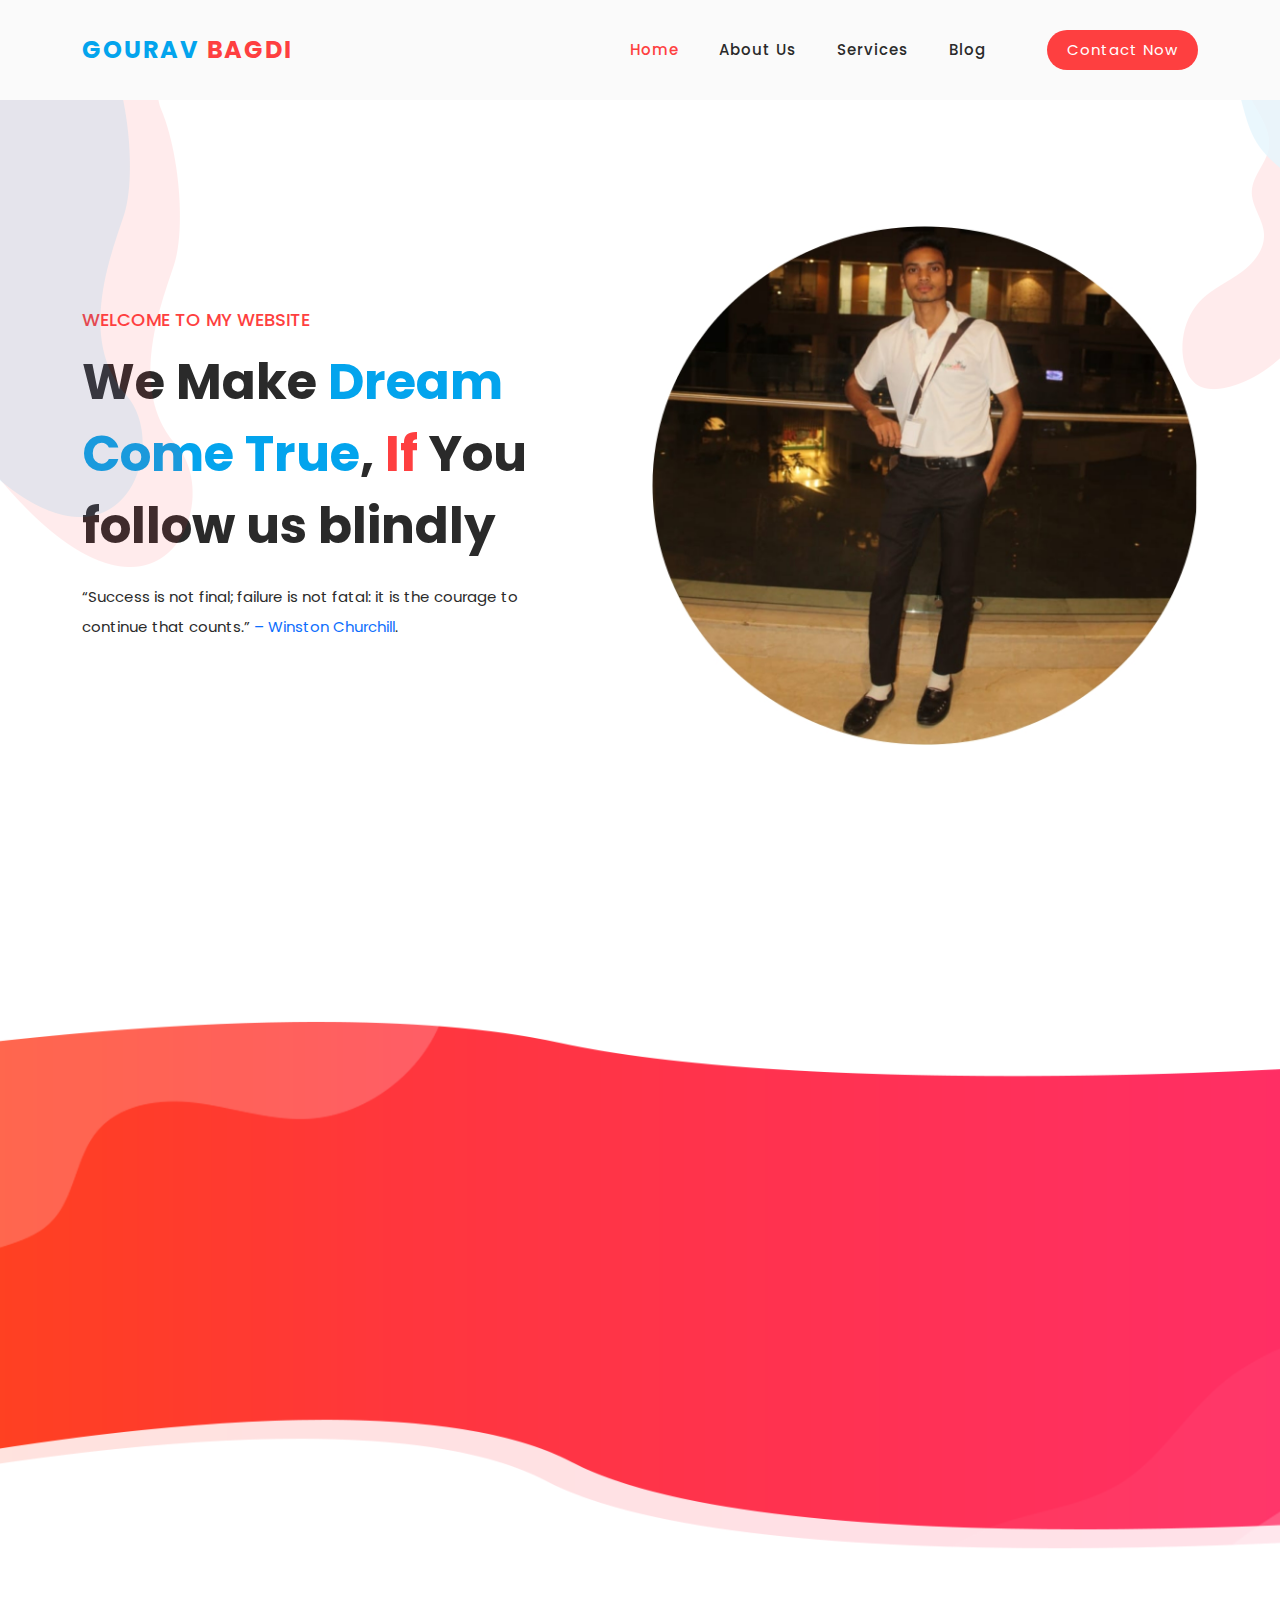
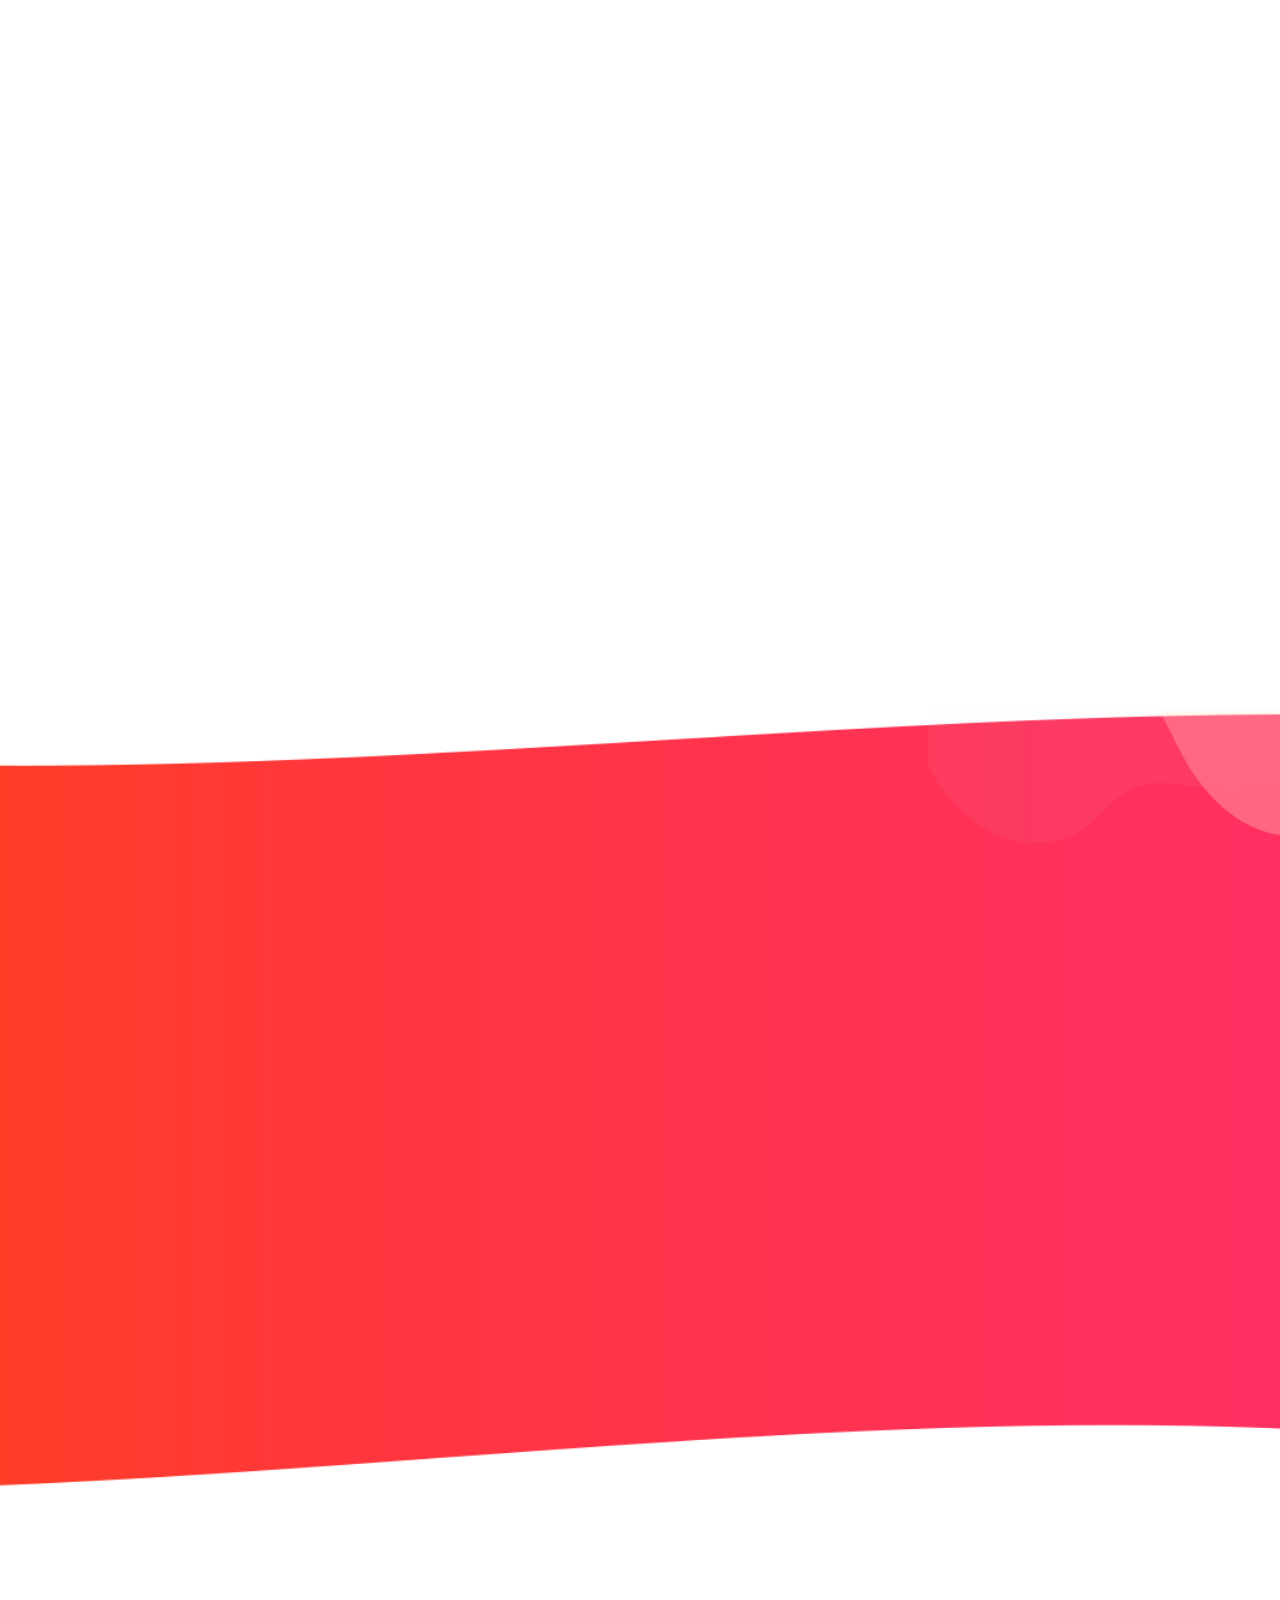
<file: index-2.html>
<!DOCTYPE html>
<html lang="en">

  
<!-- Mirrored from main.d11gy8t912jbnx.amplifyapp.com/index.html by HTTrack Website Copier/3.x [XR&CO'2014], Tue, 28 Mar 2023 09:20:59 GMT -->
<head>

    <meta charset="UTF-8">
    <meta name="viewport" content="width=device-width, initial-scale=1, shrink-to-fit=no">
    <meta name="description" content="Gourav Bagdi -Founder & CEO of Rising Growth Pvt. Ltd.">
    <meta name="author" content="Gourav Bagdi -Founder & CEO of Rising Growth Pvt. Ltd.">
    <link rel="preconnect" href="https://fonts.gstatic.com/">
    <link href="https://fonts.googleapis.com/css2?family=Poppins:wght@100;200;300;400;500;600;700;800;900&amp;display=swap" rel="stylesheet">

    <title>Gourav Bagdi -Founder & CEO of Rising Growth Pvt. Ltd.</title>

    <!-- Bootstrap core CSS -->
    <link href="vendor/bootstrap/css/bootstrap.min.css" rel="stylesheet">

    <!-- Additional CSS Files -->
    <link rel="stylesheet" href="assets/css/fontawesome.css">
    <link rel="stylesheet" href="assets/css/templatemo-space-dynamic.css">
    <link rel="stylesheet" href="assets/css/animated.css">
    <link rel="stylesheet" href="assets/css/owl.css">

  </head>

<body>

  <!-- ***** Preloader Start ***** -->
  <div id="js-preloader" class="js-preloader">
    <div class="preloader-inner">
      <span class="dot"></span>
      <div class="dots">
        <span></span>
        <span></span>
        <span></span>
      </div>
    </div>
  </div>
  <!-- ***** Preloader End ***** -->

  <!-- ***** Header Area Start ***** -->
  <header class="header-area header-sticky wow slideInDown" data-wow-duration="0.75s" data-wow-delay="0s">
    <div class="container">
      <div class="row">
        <div class="col-12">
          <nav class="main-nav">
            <!-- ***** Logo Start ***** -->
            <a href="index-2.html" class="logo">
              <h4>Gourav <span> Bagdi</span></h4>
            </a>
            <!-- ***** Logo End ***** -->
            <!-- ***** Menu Start ***** -->
            <ul class="nav">
              <li class="scroll-to-section"><a href="#top" class="active">Home</a></li>
              <li class="scroll-to-section"><a href="#about">About Us</a></li>
              <li class="scroll-to-section"><a href="#services">Services</a></li>
              <li class="scroll-to-section"><a href="#blog">Blog</a></li> 
             
              <li class="scroll-to-section"><div class="main-red-button"><a href="#contact">Contact Now</a></div></li> 
            </ul>        
            <a class='menu-trigger'>
                <span>Menu</span>
            </a>
            <!-- ***** Menu End ***** -->
          </nav>
        </div>
      </div>
    </div>
  </header>
  <!-- ***** Header Area End ***** -->

  <div class="main-banner wow fadeIn" id="top" data-wow-duration="1s" data-wow-delay="0.5s">
    <div class="container">
      <div class="row">
        <div class="col-lg-12">
          <div class="row">
            <div class="col-lg-6 align-self-center">
              <div class="left-content header-text wow fadeInLeft" data-wow-duration="1s" data-wow-delay="1s">
                <h6>Welcome to My Website</h6>
                <h2>We Make <em>Dream Come True</em>, <span>If</span> You follow us blindly</h2>
                <p>“Success is not final; failure is not fatal: it is the courage to continue that counts.” <a rel="nofollow" href="#" target="_parent">– Winston Churchill</a>.</p>
                <!-- <form id="search" action="#" method="GET"> -->
                  <!-- <fieldset> -->
                    <!-- <input type="address" name="address" class="email" placeholder="Your website URL..." autocomplete="on" required> -->
                  <!-- </fieldset> -->
                  <!-- <fieldset> -->
                    <!-- <button type="submit" class="main-button">Analyze Site</button> -->
                  <!-- </fieldset> -->
                <!-- </form> -->
              </div>
            </div>
            <div class="col-lg-6">
              <div class="right-image wow fadeInRight" data-wow-duration="1s" data-wow-delay="0.5s">
                <img src="assets/images/banner-right-image.jpg" alt="team meeting">
              </div>
            </div>
          </div>
        </div>
      </div>
    </div>
  </div>

  <div id="about" class="about-us section">
    <div class="container">
      <div class="row">
        <div class="col-lg-4">
          <div class="left-image wow fadeIn" data-wow-duration="1s" data-wow-delay="0.2s">
            <img src="assets/images/about-left-image.png" alt="person graphic">
          </div>
        </div>
        <div class="col-lg-8 align-self-center">
          <div class="services">
            <div class="row">
              <div class="col-lg-6">
                <div class="item wow fadeIn" data-wow-duration="1s" data-wow-delay="0.5s">
                  <div class="icon">
                    <img src="assets/images/service-icon-01.png" alt="reporting">
                  </div>
                  <div class="right-text">
                    <h4>Higher Qualification</h4>
                    <p> Bachelor of Technology From Sistec College, Bhopal, MP</p>
                  </div>
                </div>
              </div>
              <div class="col-lg-6">
                <div class="item wow fadeIn" data-wow-duration="1s" data-wow-delay="0.7s">
                  <div class="icon">
                    <img src="assets/images/service-icon-02.png" alt="">
                  </div>
                  <div class="right-text">
                    <h4>Team Management</h4>
                    <p>Alone, we can do so little; together, we can do so much.</p>
                  </div>
                </div>
              </div>
              <div class="col-lg-6">
                <div class="item wow fadeIn" data-wow-duration="1s" data-wow-delay="0.9s">
                  <div class="icon">
                    <img src="assets/images/service-icon-03.png" alt="">
                  </div>
                  <div class="right-text">
                    <h4>Leadership</h4>
                    <p>Leadership is the capacity to translate vision into reality.</p>
                  </div>
                </div>
              </div>
              <div class="col-lg-6">
                <div class="item wow fadeIn" data-wow-duration="1s" data-wow-delay="1.1s">
                  <div class="icon">
                    <img src="assets/images/service-icon-04.png" alt="">
                  </div>
                  <div class="right-text">
                    <h4>SEO Suggestions</h4>
                    <p>Lorem ipsum dolor sit amet, ctetur aoi adipiscing eliter</p>
                  </div>
                </div>
              </div>
            </div>
          </div>
        </div>
      </div>
    </div>
  </div>

  <div id="services" class="our-services section">
    <div class="container">
      <div class="row">
        <div class="col-lg-6 align-self-center  wow fadeInLeft" data-wow-duration="1s" data-wow-delay="0.2s">
          <div class="left-image">
            <img src="assets/images/services-left-image.png" alt="">
          </div>
        </div>
        <div class="col-lg-6 wow fadeInRight" data-wow-duration="1s" data-wow-delay="0.2s">
          <div class="section-heading">
            <h2>Grow your website with our <em>SEO</em> service &amp; <span>Project</span> Ideas</h2>
            <p>Space Dynamic HTML5 template is free to use for your website projects. However, you are not permitted to redistribute the template ZIP file on any CSS template collection websites. Please contact us for more information. Thank you for your kind cooperation.</p>
          </div>
          <div class="row">
            <div class="col-lg-12">
              <div class="first-bar progress-skill-bar">
                <h4>Website Analysis</h4>
                <span>84%</span>
                <div class="filled-bar"></div>
                <div class="full-bar"></div>
              </div>
            </div>
            <div class="col-lg-12">
              <div class="second-bar progress-skill-bar">
                <h4>SEO Reports</h4>
                <span>88%</span>
                <div class="filled-bar"></div>
                <div class="full-bar"></div>
              </div>
            </div>
            <div class="col-lg-12">
              <div class="third-bar progress-skill-bar">
                <h4>Page Optimizations</h4>
                <span>94%</span>
                <div class="filled-bar"></div>
                <div class="full-bar"></div>
              </div>
            </div>
          </div>
        </div>
      </div>
    </div>
  </div>

  <div id="portfolio" class="our-portfolio section">
    <div class="container">
      <div class="row">
        <div class="col-lg-6 offset-lg-3">
          <div class="section-heading  wow bounceIn" data-wow-duration="1s" data-wow-delay="0.2s">
            <h2>See What Our Agency <em>Offers</em> &amp; What We <span>Provide</span></h2>
          </div>
        </div>
      </div>
      <div class="row">
        <div class="col-lg-3 col-sm-6">
          <a href="#">
            <div class="item wow bounceInUp" data-wow-duration="1s" data-wow-delay="0.3s">
              <div class="hidden-content">
                <h4>SEO Analysis</h4>
                <p>Lorem ipsum dolor sit ameti ctetur aoi adipiscing eto.</p>
              </div>
              <div class="showed-content">
                <img src="assets/images/portfolio-image.png" alt="">
              </div>
            </div>
          </a>
        </div>
        <div class="col-lg-3 col-sm-6">
          <a href="#">
            <div class="item wow bounceInUp" data-wow-duration="1s" data-wow-delay="0.4s">
              <div class="hidden-content">
                <h4>Website Reporting</h4>
                <p>Lorem ipsum dolor sit ameti ctetur aoi adipiscing eto.</p>
              </div>
              <div class="showed-content">
                <img src="assets/images/portfolio-image.png" alt="">
              </div>
            </div>
          </a>
        </div>
        <div class="col-lg-3 col-sm-6">
          <a href="#">
            <div class="item wow bounceInUp" data-wow-duration="1s" data-wow-delay="0.5s">
              <div class="hidden-content">
                <h4>Performance Tests</h4>
                <p>Lorem ipsum dolor sit ameti ctetur aoi adipiscing eto.</p>
              </div>
              <div class="showed-content">
                <img src="assets/images/portfolio-image.png" alt="">
              </div>
            </div>
          </a>
        </div>
        <div class="col-lg-3 col-sm-6">
          <a href="#">
            <div class="item wow bounceInUp" data-wow-duration="1s" data-wow-delay="0.6s">
              <div class="hidden-content">
                <h4>Data Analysis</h4>
                <p>Lorem ipsum dolor sit ameti ctetur aoi adipiscing eto.</p>
              </div>
              <div class="showed-content">
                <img src="assets/images/portfolio-image.png" alt="">
              </div>
            </div>
          </a>
        </div>
      </div>
    </div>
  </div>

  <div id="blog" class="our-blog section">
    <div class="container">
      <div class="row">
        <div class="col-lg-6 wow fadeInDown" data-wow-duration="1s" data-wow-delay="0.25s">
          <div class="section-heading">
            <h2>Check Out What Is <em>Trending</em> In Our Latest <span>News</span></h2>
          </div>
        </div>
        <div class="col-lg-6 wow fadeInDown" data-wow-duration="1s" data-wow-delay="0.25s">
          <div class="top-dec">
            <img src="assets/images/blog-dec.png" alt="">
          </div>
        </div>
      </div>
      <div class="row">
        <div class="col-lg-6 wow fadeInUp" data-wow-duration="1s" data-wow-delay="0.25s">
          <div class="left-image">
            <a href="#"><img src="assets/images/big-blog-thumb.jpg" alt="Workspace Desktop"></a>
            <div class="info">
              <div class="inner-content">
                <ul>
                  <li><i class="fa fa-calendar"></i> 21 Oct 2021</li>
                  <li><i class="fa fa-users"></i> Business Meeting</li>
                  <!-- <li><i class="fa fa-folder"></i> Branding</li> -->
                </ul>
                <a href="#"><h4>Dwarika Nagar Sector-13, Delhi</h4></a>
                <p>Lorem ipsum dolor sit amet, consectetur and sed doer ket eismod tempor incididunt ut labore et dolore magna...</p>
                <div class="main-blue-button">
                  <a href="#">Discover More</a>
                </div>
              </div>
            </div>
          </div>
        </div>
        <div class="col-lg-6 wow fadeInUp" data-wow-duration="1s" data-wow-delay="0.25s">
          <div class="right-list">
            <ul>
              <li>
                <div class="left-content align-self-center">
                  <span><i class="fa fa-calendar"></i> 18 Mar 2021</span>
                  <a href="#"><h4>New Websites &amp; Backlinks</h4></a>
                  <p>Lorem ipsum dolor sit amsecteturii and sed doer ket eismod...</p>
                </div>
                <div class="right-image">
                  <a href="#"><img src="assets/images/blog-thumb-01.jpg" alt=""></a>
                </div>
              </li>
              <li>
                <div class="left-content align-self-center">
                  <span><i class="fa fa-calendar"></i> 14 Mar 2021</span>
                  <a href="#"><h4>SEO Analysis &amp; Content Ideas</h4></a>
                  <p>Lorem ipsum dolor sit amsecteturii and sed doer ket eismod...</p>
                </div>
                <div class="right-image">
                  <a href="#"><img src="assets/images/blog-thumb-01.jpg" alt=""></a>
                </div>
              </li>
              <li>
                <div class="left-content align-self-center">
                  <span><i class="fa fa-calendar"></i> 06 Mar 2021</span>
                  <a href="#"><h4>SEO Tips &amp; Digital Marketing</h4></a>
                  <p>Lorem ipsum dolor sit amsecteturii and sed doer ket eismod...</p>
                </div>
                <div class="right-image">
                  <a href="#"><img src="assets/images/blog-thumb-01.jpg" alt=""></a>
                </div>
              </li>
            </ul>
          </div>
        </div>
      </div>
    </div>
  </div>

  <div id="contact" class="contact-us section">
    <div class="container">
      <div class="row">
        <div class="col-lg-6 align-self-center wow fadeInLeft" data-wow-duration="0.5s" data-wow-delay="0.25s">
          <div class="section-heading">
            <h2>Feel Free To Send Us a Message</h2>
            <p>Lorem ipsum dolor sit amet, consectetur adipiscing elit, sed doer ket eismod tempor incididunt ut labore et dolores</p>
            <div class="phone-info">
              <h4>For Any enquiry, Call Us: <span><a href="tel:+919691807831"><i class="fa fa-phone"></i> </a><a href="tel:+919691807831">+91- 9691807831</a></span></h4>
            </div>
          </div>
        </div>
        <div class="col-lg-6 wow fadeInRight" data-wow-duration="0.5s" data-wow-delay="0.25s">
          <form id="contact" action="#" method="post">
            <div class="row">
              <div class="col-lg-6">
                <fieldset>
                  <input type="name" name="name" id="name" placeholder="Full Name" autocomplete="on" required>
                </fieldset>
              </div>
              <div class="col-lg-6">
                <fieldset>
                  <input type="mobile" name="mobile" id="mobile" placeholder="Mobile Number" autocomplete="on" required>
                </fieldset>
              </div>
              <div class="col-lg-12">
                <fieldset>
                  <input type="text" name="email" id="email" pattern="[^ @]*@[^ @]*" placeholder="Your Email" required="">
                </fieldset>
              </div>
              <div class="col-lg-12">
                <fieldset>
                  <textarea name="message" type="text" class="form-control" id="message" placeholder="Message" required=""></textarea>  
                </fieldset>
              </div>
              <div class="col-lg-12">
                <fieldset>
                  <button type="submit" id="form-submit" class="main-button " onclick="myFunction();">Send Message</button>
                </fieldset>
              </div>
            </div>
            <div class="contact-dec">
              <img src="assets/images/contact-decoration.png" alt="">
            </div>
          </form>
        </div>
      </div>
    </div>
  </div>

  <footer>
    <div class="container">
      <div class="row">
        <div class="col-lg-12 wow fadeIn" data-wow-duration="1s" data-wow-delay="0.25s">
          <p>© Copyright 2022 Gourav Bagdi. All Rights Reserved. 
          
          <br>Design & Powered By: <a rel="nofollow" href="https://www.arshadx.com/">ArshadX</a></p>
        </div>
      </div>
    </div>
  </footer>
  <!-- Scripts -->
  <script src="vendor/jquery/jquery.min.js"></script>
  <script src="vendor/bootstrap/js/bootstrap.bundle.min.js"></script>
  <script src="assets/js/owl-carousel.js"></script>
  <script src="assets/js/animation.js"></script>
  <script src="assets/js/imagesloaded.js"></script>
  <script src="assets/js/templatemo-custom.js"></script>

  <script type = "text/javascript">
    function myFunction() {


       alert ("Message Send Successfully");
    }
</script> 

</body>

<!-- Mirrored from main.d11gy8t912jbnx.amplifyapp.com/index.html by HTTrack Website Copier/3.x [XR&CO'2014], Tue, 28 Mar 2023 09:20:59 GMT -->
</html>
</file>
<file: assets/css/templatemo-space-dynamic.css>
/* 

TemplateMo 562 Space Dynamic

https://templatemo.com/tm-562-space-dynamic

*/

/* ---------------------------------------------
Table of contents
------------------------------------------------
01. font & reset css
02. reset
03. global styles
04. header
05. banner
06. features
07. testimonials
08. contact
09. footer
10. preloader
11. search
12. portfolio

--------------------------------------------- */
/* 
---------------------------------------------
font & reset css
--------------------------------------------- 
*/
@import url('https://fonts.googleapis.com/css2?family=Poppins:wght@100;200;300;400;500;600;700;800;900&amp;display=swap');
/* 
---------------------------------------------
reset
--------------------------------------------- 
*/
html, body, div, span, applet, object, iframe, h1, h2, h3, h4, h5, h6, p, blockquote, div
pre, a, abbr, acronym, address, big, cite, code, del, dfn, em, font, img, ins, kbd, q,
s, samp, small, strike, strong, sub, sup, tt, var, b, u, i, center, dl, dt, dd, ol, ul, li,
figure, header, nav, section, article, aside, footer, figcaption {
  margin: 0;
  padding: 0;
  border: 0;
  outline: 0;
}

/* clear fix */
.grid:after {
  content: '';
  display: block;
  clear: both;
}

/* ---- .grid-item ---- */

.grid-sizer,
.grid-item {
  width: 50%;
}

.grid-item {
  float: left;
}

.grid-item img {
  display: block;
  max-width: 100%;
}

.clearfix:after {
  content: ".";
  display: block;
  clear: both;
  visibility: hidden;
  line-height: 0;
  height: 0;
}

.clearfix {
  display: inline-block;
}

html[xmlns] .clearfix {
  display: block;
}

* html .clearfix {
  height: 1%;
}

ul, li {
  padding: 0;
  margin: 0;
  list-style: none;
}

header, nav, section, article, aside, footer, hgroup {
  display: block;
}

* {
  box-sizing: border-box;
}

html, body {
  font-family: 'Poppins', sans-serif;
  font-weight: 400;
  background-color: #fff;
  -ms-text-size-adjust: 100%;
  -webkit-font-smoothing: antialiased;
  -moz-osx-font-smoothing: grayscale;
}

a {
  text-decoration: none !important;
}

h1, h2, h3, h4, h5, h6 {
  margin-top: 0px;
  margin-bottom: 0px;
}

ul {
  margin-bottom: 0px;
}

p {
  font-size: 15px;
  line-height: 30px;
  color: #2a2a2a;
}

img {
  width: 100%;
  overflow: hidden;
}

/* 
---------------------------------------------
global styles
--------------------------------------------- 
*/
html,
body {
  background: #fff;
  font-family: 'Poppins', sans-serif;
}

::selection {
  background: #03a4ed;
  color: #fff;
}

::-moz-selection {
  background: #03a4ed;
  color: #fff;
}

@media (max-width: 991px) {
  html, body {
    overflow-x: hidden;
  }
  .mobile-top-fix {
    margin-top: 30px;
    margin-bottom: 0px;
  }
  .mobile-bottom-fix {
    margin-bottom: 30px;
  }
  .mobile-bottom-fix-big {
    margin-bottom: 60px;
  }
}

.page-section {
  margin-top: 120px;
}

.section-heading h2 {
  font-size: 30px;
  text-transform: capitalize;
  color: #2a2a2a;
  font-weight: 700;
  letter-spacing: 0.25px;
  position: relative;
  z-index: 2;
  line-height: 44px;
}

.section-heading h2 em {
  font-style: normal;
  color: #03a4ed;
}

.section-heading h2 span {
  color: #fe3f40;
}

.main-blue-button a {
  display: inline-block;
  background-color: #03a4ed;
  font-size: 15px;
  font-weight: 400;
  color: #fff;
  text-transform: capitalize;
  padding: 12px 25px;
  border-radius: 23px;
  letter-spacing: 0.25px;
}

.main-red-button a {
  display: inline-block;
  background-color: #fe3f40;
  font-size: 15px;
  font-weight: 400;
  color: #fff;
  text-transform: capitalize;
  padding: 12px 25px;
  border-radius: 23px;
  letter-spacing: 0.25px;
}

.main-white-button a {
  display: inline-block;
  background-color: #fff;
  font-size: 15px;
  font-weight: 400;
  color: #fe3f40;
  text-transform: capitalize;
  padding: 12px 25px;
  border-radius: 23px;
  letter-spacing: 0.25px;
}

/* 
---------------------------------------------
header
--------------------------------------------- 
*/

.background-header {
  background-color: #fff!important;
  height: 80px!important;
  position: fixed!important;
  top: 0px;
  left: 0px;
  right: 0px;
  box-shadow: 0px 0px 10px rgba(0,0,0,0.15)!important;
}

.background-header .logo,
.background-header .main-nav .nav li a {
  color: #1e1e1e!important;
}

.background-header .main-nav .nav li:hover a {
  color: #fe3f40!important;
}

.background-header .nav li a.active {
  color: #fe3f40!important;
}

.header-area {
  background-color: #fafafa;
  position: absolute;
  top: 0px;
  left: 0px;
  right: 0px;
  z-index: 100;
  height: 100px;
  -webkit-transition: all .5s ease 0s;
  -moz-transition: all .5s ease 0s;
  -o-transition: all .5s ease 0s;
  transition: all .5s ease 0s;
}

.header-area .main-nav {
  min-height: 80px;
  background: transparent;
}

.header-area .main-nav .logo {
  line-height: 100px;
  color: #fff;
  font-size: 24px;
  font-weight: 700;
  text-transform: uppercase;
  letter-spacing: 2px;
  float: left;
  -webkit-transition: all 0.3s ease 0s;
  -moz-transition: all 0.3s ease 0s;
  -o-transition: all 0.3s ease 0s;
  transition: all 0.3s ease 0s;
}

.header-area .main-nav .logo h4 {
    font-size: 24px;
    font-weight: 700;
    text-transform: uppercase;
    color: #03a4ed;
    line-height: 100px;
    float: left;
    -webkit-transition: all 0.3s ease 0s;
    -moz-transition: all 0.3s ease 0s;
    -o-transition: all 0.3s ease 0s;
    transition: all 0.3s ease 0s;
}

.logo h4 span {
  color: #fe3f40;
}

.background-header .main-nav .logo h4 {
  line-height: 80px;
}

.background-header .main-nav .nav {
  margin-top: 20px !important;
}

.header-area .main-nav .nav {
  float: right;
  margin-top: 30px;
  margin-right: 0px;
  background-color: transparent;
  -webkit-transition: all 0.3s ease 0s;
  -moz-transition: all 0.3s ease 0s;
  -o-transition: all 0.3s ease 0s;
  transition: all 0.3s ease 0s;
  position: relative;
  z-index: 999;
}

.header-area .main-nav .nav li {
  padding-left: 20px;
  padding-right: 20px;
}

.header-area .main-nav .nav li:last-child {
  padding-right: 0px;
  padding-left: 40px;
}

.header-area .main-nav .nav li:last-child a ,
.background-header .main-nav .nav li:last-child a {
  color: #fff !important;
  padding: 0px 20px;
  font-weight: 400;
}

.header-area .main-nav .nav li:last-child a:hover,
.header-area .main-nav .nav li:last-child a.active {
  color: #fff !important;
}

.header-area .main-nav .nav li a {
  display: block;
  font-weight: 500;
  font-size: 15px;
  color: #2a2a2a;
  text-transform: capitalize;
  -webkit-transition: all 0.3s ease 0s;
  -moz-transition: all 0.3s ease 0s;
  -o-transition: all 0.3s ease 0s;
  transition: all 0.3s ease 0s;
  height: 40px;
  line-height: 40px;
  border: transparent;
  letter-spacing: 1px;
}

.header-area .main-nav .nav li a {
  color: #2a2a2a;
}

.header-area .main-nav .nav li:hover a,
.header-area .main-nav .nav li a.active {
  color: #fe3f40!important;
}

.background-header .main-nav .nav li:hover a,
.background-header .main-nav .nav li a.active {
  color: #fe3f40!important;
  opacity: 1;
}

.header-area .main-nav .nav li:last-child a:hover ,
.background-header .main-nav .nav li:last-child a:hover {
  background-color: #03a4ed;
}

.header-area .main-nav .nav li.submenu {
  position: relative;
  padding-right: 30px;
}

.header-area .main-nav .nav li.submenu:after {
  font-family: FontAwesome;
  content: "\f107";
  font-size: 12px;
  color: #2a2a2a;
  position: absolute;
  right: 18px;
  top: 12px;
}

.background-header .main-nav .nav li.submenu:after {
  color: #2a2a2a;
}

.header-area .main-nav .nav li.submenu ul {
  position: absolute;
  width: 200px;
  box-shadow: 0 2px 28px 0 rgba(0, 0, 0, 0.06);
  overflow: hidden;
  top: 50px;
  opacity: 0;
  transform: translateY(+2em);
  visibility: hidden;
  z-index: -1;
  transition: all 0.3s ease-in-out 0s, visibility 0s linear 0.3s, z-index 0s linear 0.01s;
}

.header-area .main-nav .nav li.submenu ul li {
  margin-left: 0px;
  padding-left: 0px;
  padding-right: 0px;
}

.header-area .main-nav .nav li.submenu ul li a {
  opacity: 1;
  display: block;
  background: #f7f7f7;
  color: #2a2a2a!important;
  padding-left: 20px;
  height: 40px;
  line-height: 40px;
  -webkit-transition: all 0.3s ease 0s;
  -moz-transition: all 0.3s ease 0s;
  -o-transition: all 0.3s ease 0s;
  transition: all 0.3s ease 0s;
  position: relative;
  font-size: 13px;
  font-weight: 400;
  border-bottom: 1px solid #eee;
}

.header-area .main-nav .nav li.submenu ul li a:hover {
  background: #fff;
  color: #fe3f40!important;
  padding-left: 25px;
}

.header-area .main-nav .nav li.submenu ul li a:hover:before {
  width: 3px;
}

.header-area .main-nav .nav li.submenu:hover ul {
  visibility: visible;
  opacity: 1;
  z-index: 1;
  transform: translateY(0%);
  transition-delay: 0s, 0s, 0.3s;
}

.header-area .main-nav .menu-trigger {
  cursor: pointer;
  display: block;
  position: absolute;
  top: 33px;
  width: 32px;
  height: 40px;
  text-indent: -9999em;
  z-index: 99;
  right: 40px;
  display: none;
}

.background-header .main-nav .menu-trigger {
  top: 23px;
}

.header-area .main-nav .menu-trigger span,
.header-area .main-nav .menu-trigger span:before,
.header-area .main-nav .menu-trigger span:after {
  -moz-transition: all 0.4s;
  -o-transition: all 0.4s;
  -webkit-transition: all 0.4s;
  transition: all 0.4s;
  background-color: #1e1e1e;
  display: block;
  position: absolute;
  width: 30px;
  height: 2px;
  left: 0;
}

.background-header .main-nav .menu-trigger span,
.background-header .main-nav .menu-trigger span:before,
.background-header .main-nav .menu-trigger span:after {
  background-color: #1e1e1e;
}

.header-area .main-nav .menu-trigger span:before,
.header-area .main-nav .menu-trigger span:after {
  -moz-transition: all 0.4s;
  -o-transition: all 0.4s;
  -webkit-transition: all 0.4s;
  transition: all 0.4s;
  background-color: #1e1e1e;
  display: block;
  position: absolute;
  width: 30px;
  height: 2px;
  left: 0;
  width: 75%;
}

.background-header .main-nav .menu-trigger span:before,
.background-header .main-nav .menu-trigger span:after {
  background-color: #1e1e1e;
}

.header-area .main-nav .menu-trigger span:before,
.header-area .main-nav .menu-trigger span:after {
  content: "";
}

.header-area .main-nav .menu-trigger span {
  top: 16px;
}

.header-area .main-nav .menu-trigger span:before {
  -moz-transform-origin: 33% 100%;
  -ms-transform-origin: 33% 100%;
  -webkit-transform-origin: 33% 100%;
  transform-origin: 33% 100%;
  top: -10px;
  z-index: 10;
}

.header-area .main-nav .menu-trigger span:after {
  -moz-transform-origin: 33% 0;
  -ms-transform-origin: 33% 0;
  -webkit-transform-origin: 33% 0;
  transform-origin: 33% 0;
  top: 10px;
}

.header-area .main-nav .menu-trigger.active span,
.header-area .main-nav .menu-trigger.active span:before,
.header-area .main-nav .menu-trigger.active span:after {
  background-color: transparent;
  width: 100%;
}

.header-area .main-nav .menu-trigger.active span:before {
  -moz-transform: translateY(6px) translateX(1px) rotate(45deg);
  -ms-transform: translateY(6px) translateX(1px) rotate(45deg);
  -webkit-transform: translateY(6px) translateX(1px) rotate(45deg);
  transform: translateY(6px) translateX(1px) rotate(45deg);
  background-color: #1e1e1e;
}

.background-header .main-nav .menu-trigger.active span:before {
  background-color: #1e1e1e;
}

.header-area .main-nav .menu-trigger.active span:after {
  -moz-transform: translateY(-6px) translateX(1px) rotate(-45deg);
  -ms-transform: translateY(-6px) translateX(1px) rotate(-45deg);
  -webkit-transform: translateY(-6px) translateX(1px) rotate(-45deg);
  transform: translateY(-6px) translateX(1px) rotate(-45deg);
  background-color: #1e1e1e;
}

.background-header .main-nav .menu-trigger.active span:after {
  background-color: #1e1e1e;
}

.header-area.header-sticky {
  min-height: 80px;
}

.header-area .nav {
  margin-top: 30px;
}

.header-area.header-sticky .nav li a.active {
  color: #fe3f40;
}

@media (max-width: 1200px) {
  .header-area .main-nav .nav li {
    padding-left: 12px;
    padding-right: 12px;
  }
  .header-area .main-nav:before {
    display: none;
  }
}

@media (max-width: 992px) {
  .header-area .main-nav .nav li:last-child  ,
  .background-header .main-nav .nav li:last-child {
    display: none;
  }
  .header-area .main-nav .nav li:nth-child(6),
  .background-header .main-nav .nav li:nth-child(6) {
    padding-right: 0px;
  }
}

@media (max-width: 767px) {
  .background-header .main-nav .nav {
    margin-top: 80px !important;
  }
  .header-area .main-nav .logo {
    color: #1e1e1e;
  }
  .header-area.header-sticky .nav li a:hover,
  .header-area.header-sticky .nav li a.active {
    color: #fe3f40!important;
    opacity: 1;
  }
  .header-area.header-sticky .nav li.search-icon a {
    width: 100%;
  }
  .header-area {
    background-color: #f7f7f7;
    padding: 0px 15px;
    height: 100px;
    box-shadow: none;
    text-align: center;
  }
  .header-area .container {
    padding: 0px;
  }
  .header-area .logo {
    margin-left: 30px;
  }
  .header-area .menu-trigger {
    display: block !important;
  }
  .header-area .main-nav {
    overflow: hidden;
  }
  .header-area .main-nav .nav {
    float: none;
    width: 100%;
    display: none;
    -webkit-transition: all 0s ease 0s;
    -moz-transition: all 0s ease 0s;
    -o-transition: all 0s ease 0s;
    transition: all 0s ease 0s;
    margin-left: 0px;
  }
  .background-header .nav {
    margin-top: 80px;
  }
  .header-area .main-nav .nav li:first-child {
    border-top: 1px solid #eee;
  }
  .header-area.header-sticky .nav {
    margin-top: 100px;
  }
  .header-area .main-nav .nav li {
    width: 100%;
    background: #fff;
    border-bottom: 1px solid #e7e7e7;
    padding-left: 0px !important;
    padding-right: 0px !important;
  }
  .header-area .main-nav .nav li a {
    height: 50px !important;
    line-height: 50px !important;
    padding: 0px !important;
    border: none !important;
    background: #f7f7f7 !important;
    color: #191a20 !important;
  }
  .header-area .main-nav .nav li a:hover {
    background: #eee !important;
    color: #fe3f40!important;
  }
  .header-area .main-nav .nav li.submenu ul {
    position: relative;
    visibility: inherit;
    opacity: 1;
    z-index: 1;
    transform: translateY(0%);
    transition-delay: 0s, 0s, 0.3s;
    top: 0px;
    width: 100%;
    box-shadow: none;
    height: 0px;
  }
  .header-area .main-nav .nav li.submenu ul li a {
    font-size: 12px;
    font-weight: 400;
  }
  .header-area .main-nav .nav li.submenu ul li a:hover:before {
    width: 0px;
  }
  .header-area .main-nav .nav li.submenu ul.active {
    height: auto !important;
  }
  .header-area .main-nav .nav li.submenu:after {
    color: #3B566E;
    right: 25px;
    font-size: 14px;
    top: 15px;
  }
  .header-area .main-nav .nav li.submenu:hover ul, .header-area .main-nav .nav li.submenu:focus ul {
    height: 0px;
  }
}

@media (min-width: 767px) {
  .header-area .main-nav .nav {
    display: flex !important;
  }
}

/* 
---------------------------------------------
preloader
--------------------------------------------- 
*/

.js-preloader {
    position: fixed;
    top: 0;
    left: 0;
    right: 0;
    bottom: 0;
    background-color: #fff;
    display: -webkit-box;
    display: flex;
    -webkit-box-align: center;
    align-items: center;
    -webkit-box-pack: center;
    justify-content: center;
    opacity: 1;
    visibility: visible;
    z-index: 9999;
    -webkit-transition: opacity 0.25s ease;
    transition: opacity 0.25s ease;
}

.js-preloader.loaded {
    opacity: 0;
    visibility: hidden;
    pointer-events: none;
}

@-webkit-keyframes dot {
    50% {
        -webkit-transform: translateX(96px);
        transform: translateX(96px);
    }
}

@keyframes dot {
    50% {
        -webkit-transform: translateX(96px);
        transform: translateX(96px);
    }
}

@-webkit-keyframes dots {
    50% {
        -webkit-transform: translateX(-31px);
        transform: translateX(-31px);
    }
}

@keyframes dots {
    50% {
        -webkit-transform: translateX(-31px);
        transform: translateX(-31px);
    }
}

.preloader-inner {
    position: relative;
    width: 142px;
    height: 40px;
    background: #fff;
}

.preloader-inner .dot {
    position: absolute;
    width: 16px;
    height: 16px;
    top: 12px;
    left: 15px;
    background: #fe3f40;
    border-radius: 50%;
    -webkit-transform: translateX(0);
    transform: translateX(0);
    -webkit-animation: dot 2.8s infinite;
    animation: dot 2.8s infinite;
}

.preloader-inner .dots {
    -webkit-transform: translateX(0);
    transform: translateX(0);
    margin-top: 12px;
    margin-left: 31px;
    -webkit-animation: dots 2.8s infinite;
    animation: dots 2.8s infinite;
}

.preloader-inner .dots span {
    display: block;
    float: left;
    width: 16px;
    height: 16px;
    margin-left: 16px;
    background: #fe3f40;
    border-radius: 50%;
}



/* 
---------------------------------------------
Banner Style
--------------------------------------------- 
*/

.main-banner {
  background-repeat: no-repeat;
  background-position: center center;
  background-size: cover;
  padding: 226px 0px 120px 0px;
  position: relative;
  overflow: hidden;
}

.main-banner:after {
  content: '';
  background-image: url(../images/baner-dec-left.png);
  background-repeat: no-repeat;
  position: absolute;
  left: 0;
  top: 100px;
  width: 193px;
  height: 467px;
}

.main-banner:before {
  content: '';
  background-image: url(../images/baner-dec-right.png);
  background-repeat: no-repeat;
  position: absolute;
  right: 0;
  top: 100px;
  width: 98px;
  height: 290px;
}

.main-banner .left-content {
  margin-right: 45px;
}

.main-banner .left-content h6 {
  text-transform: uppercase;
  font-size: 18px;
  color: #fe3f40;
  margin-bottom: 15px;
}

.main-banner .left-content h2 {
  font-size: 50px;
  font-weight: 700;
  color: #2a2a2a;
  line-height: 72px;
}

.main-banner .left-content h2 em {
  color: #03a4ed;
  font-style: normal;
}

.main-banner .left-content h2 span {
  color: #fe3f40;
}

.main-banner .left-content p {
  margin: 20px 0px;
}

.main-banner .left-content form {
  margin-top: 30px;
  width: 470px;
  height: 66px;
  position: relative;
}

.main-banner .left-content form button {
  position: absolute;
  right: 10px;
  top: 10px;
  display: inline-block;
  background-color: #fff;
  font-size: 15px;
  font-weight: 500;
  color: #fe3f40;
  text-transform: capitalize;
  padding: 12px 25px;
  border-radius: 23px;
  letter-spacing: 0.25px;
  outline: none;
  border: none;
}

.main-banner .left-content form input {
  width: 470px;
  height: 66px;
  background-color: #03a4ed;
  border-radius: 33px;
  border: none;
  outline: none;
  padding: 0px 25px;
  color: #fff;
  letter-spacing: 0.25px;
  font-size: 15px;
  font-weight: 300;
}

.main-banner .left-content form input::placeholder {
  color: #fff;
}



/* 
---------------------------------------------
About Us Style
--------------------------------------------- 
*/

#about {
  margin-top: 120px;
}

.about-us {
  background-image: url(../images/about-bg.png);
  background-repeat: no-repeat;
  background-position: center center;
  background-size: cover;
  padding: 140px 0px 120px 0px;
}

.about-us .left-image {
  margin-right: 45px;
}

.about-us .services .item {
  margin-bottom: 30px;
}

.about-us .services .item .icon {
  float: left;
  margin-right: 25px;
}

.about-us .services .item .icon img {
  max-width: 70px;
}

.about-us .services .item h4 {
  color: #fff;
  font-size: 20px;
  font-weight: 700;
  margin-bottom: 12px;
}

.about-us .services .item p {
  color: #fff;
}


/* 
---------------------------------------------
Services Style
--------------------------------------------- 
*/

.our-services {
  margin-top: 0px;
  padding-top: 120px;
}

.our-services .left-image {
  margin-right: 45px;
}

.our-services .section-heading h2 {
  margin-right: 100px;
}

.our-services .section-heading p {
  margin-top: 30px;
  margin-bottom: 60px;
}

.our-services .progress-skill-bar {
  margin-bottom: 30px;
  position: relative;
  width: 100%;
}

.our-services .progress-skill-bar span {
  position: absolute;
  top: 0;
  font-size: 18px;
  font-weight: 600;
  color: #03a4ed;
}

.our-services .first-bar span {
  left: 69%;
}

.our-services .second-bar span {
  left: 81%;
}

.our-services .third-bar span {
  left: 88%;
}

.our-services .progress-skill-bar h4 {
  font-size: 18px;
  font-weight: 700;
  color: #2a2a2a;
  margin-bottom: 14px;
}

.our-services .progress-skill-bar .full-bar {
  width: 100%;
  height: 6px;
  border-radius: 3px;
  background-color: #f7eff1;
  position: relative;
  z-index: 1;
}

.our-services .progress-skill-bar .filled-bar {
  background: rgb(255,77,30);
  background: linear-gradient(105deg, rgba(255,77,30,1) 0%, rgba(255,44,109,1) 100%);
  height: 6px;
  border-radius: 3px;
  margin-bottom: -6px;
  position: relative;
  z-index: 2;
}

.our-services .first-bar .filled-bar {
  width: 71%;
}

.our-services .second-bar .filled-bar {
  width: 83%;
}

.our-services .third-bar .filled-bar {
  width: 90%;
}


/* 
---------------------------------------------
Portfolio
--------------------------------------------- 
*/

.our-portfolio {
  padding-top: 120px;
  margin-top: 0px;
}

.our-portfolio .section-heading h2 {
  text-align: center;
  margin: 0px 90px 0px 90px;
  margin-bottom: 120px;
  position: relative;
  z-index: 1;
}

.our-portfolio .item {
  position: relative;
}

.our-portfolio .item:hover .hidden-content {
  top: -100px;
  opacity: 1;
  visibility: visible;
}

.our-portfolio .item:hover .showed-content {
  top: 90px;
}

.our-portfolio .hidden-content {
  background: rgb(255,77,30);
  background: linear-gradient(105deg, rgba(255,77,30,1) 0%, rgba(255,44,109,1) 100%);
  padding: 30px;
  border-radius: 20px;
  text-align: center;
  opacity: 0;
  top: 0;
  visibility: hidden;
  position: absolute;
  z-index: 2;
  transition: all 0.5s;
}

.our-portfolio .hidden-content:after {
  width: 20px;
  height: 20px;
  position: absolute;
  background: rgb(255,77,30);
  content: '';
  left: 50%;
  bottom: -8px;
  margin-left: -5px;
  transform: rotate(45deg);
  background: linear-gradient(105deg, rgba(255,52,69,1) 0%, rgba(255,51,78,1) 100%);
  z-index: -1;
}

.our-portfolio .hidden-content h4 {
  font-size: 20px;
  font-weight: 700;
  color: #fff;
  margin-bottom: 20px;
}

.our-portfolio .hidden-content p {
  color: #fff;
}

.our-portfolio .showed-content {
  top: 0px;
  position: relative;
  z-index: 3;
  background-color: #fff;
  text-align: center;
  padding: 50px;
  border-radius: 20px;
  box-shadow: 0px 0px 10px rgba(0,0,0,0.1);
  transition: all 0.5s;
}

.our-portfolio .showed-content img {
  max-width: 100px;
}


/* 
---------------------------------------------
Blog
--------------------------------------------- 
*/

.our-blog {
  position: relative;
  margin-top: 80px;
  padding-top: 120px;
}

.our-blog .section-heading h2 {
  margin-right: 180px;
}

.our-blog .top-dec {
  text-align: right;
  margin-top: -80px;
}

.our-blog .top-dec img {
  max-width: 270px;
}

.our-blog .left-image {
  position: relative;
}

.our-blog .left-image img {
  border-radius: 20px;
  box-shadow: 0px 0px 15px rgba(0,0,0,0.1);
}

.our-blog .left-image .info {
  position: relative;
}

.our-blog .left-image .info .inner-content {
  background-color: #fff;
  box-shadow: 0px 0px 15px rgba(0,0,0,0.1);
  border-radius: 20px;
  margin-right: 75px;
  position: absolute;
  margin-top: -100px;
  padding: 30px;
}

.our-blog .left-image ul li {
  display: inline-block;
  font-size: 15px;
  color: #afafaf;
  font-weight: 300;
  margin-right: 20px;
}

.our-blog .left-image ul li:last-child {
  margin-right: 0px;
}

.our-blog .left-image ul li i {
  color: #ff4d61;
  font-size: 16px;
  margin-right: 8px;
}

.our-blog .left-image h4 {
  font-size: 20px;
  font-weight: 700;
  color: #2a2a2a;
  margin: 20px 0px 15px 0px;
}

.our-blog .left-image .info .main-blue-button {
  position: absolute;
  bottom: -80px;
  left: 0;
}

.our-blog .right-list {
  margin-left: 30px;
}

.our-blog .right-list ul li {
  display: inline-flex;
  width: 100%;
  margin-bottom: 30px;
}

.our-blog .right-list .left-content {
  margin-right: 45px;
}

.our-blog .right-list .left-content span {
  font-size: 15px;
  color: #afafaf;
  font-weight: 300;
}

.our-blog .right-list .left-content span i {
  color: #ff4d61;
  font-size: 16px;
  margin-right: 8px;
}

.our-blog .right-list .left-content h4 {
  font-size: 20px;
  font-weight: 700;
  color: #2a2a2a;
  margin: 20px 0px 15px 0px;
}


.our-blog .right-list .right-image img {
  width: 250px;
  border-radius: 20px;
}


/* 
---------------------------------------------
contact
--------------------------------------------- 
*/

.contact-us {
  padding: 160px 0px;
  background-image: url(../images/contact-bg.png);
  background-repeat: no-repeat;
  background-position: center center;
  background-size: cover;
}

.contact-us .section-heading h2,
.contact-us .section-heading h2 em,
.contact-us .section-heading h2 span {
  color: #fff;
}

.contact-us .section-heading p {
  color: #fff;
  margin-top: 30px;
}

.phone-info {
  margin-top: 40px;
}

.phone-info h4 {
  font-size: 20px;
  font-weight: 700;
  color: #fff;
}

.phone-info h4 span i {
  width: 46px;
  height: 46px;
  display: inline-block;
  text-align: center;
  line-height: 46px;
  background-color: #fff;
  border-radius: 50%;
  color: #ff3b2c;
  font-size: 22px;
  margin-left: 30px;
  margin-right: 15px;
}

.phone-info h4 span a {
  color: #fff;
  font-size: 15px;
  font-weight: 400;
}

form#contact .contact-dec {
  position: absolute;
  right: -166px;
  bottom: 0;
}

form#contact .contact-dec img {
  max-width: 178px;
}

form#contact {
  margin-left: 30px;
  position: relative;
  background-color: #fff;
  padding: 60px 30px;
  border-radius: 20px;
}

form#contact input {
  width: 100%;
  height: 46px;
  border-radius: 33px;
  background-color: #d1f3ff;
  border: none;
  outline: none;
  font-size: 15px;
  font-weight: 300;
  color: #2a2a2a;
  padding: 0px 20px;
  margin-bottom: 20px;
}

form#contact input::placeholder {
  color: #2a2a2a;
}

form#contact textarea {
  width: 100%;
  min-width: 100%;
  max-width: 100%;
  max-height: 180px;
  min-height: 140px;
  height: 140px;
  border-radius: 20px;
  background-color: #d1f3ff;
  border: none;
  outline: none;
  font-size: 15px;
  font-weight: 300;
  color: #2a2a2a;
  padding: 15px 20px;
  margin-bottom: 20px;
}

form#contact textarea::placeholder {
  color: #2a2a2a;
}

form#contact button {
  display: inline-block;
  background-color: #03a4ed;
  font-size: 15px;
  font-weight: 400;
  color: #fff;
  text-transform: capitalize;
  padding: 12px 25px;
  border-radius: 23px;
  letter-spacing: 0.25px;
  border: none;
  outline: none;
  transition: all .3s;
}

form#contact button:hover {
  background-color: #fe3f40;
}


/* 
---------------------------------------------
Footer Style
--------------------------------------------- 
*/

footer p {
  text-align: center;
  margin: 30px 0px 45px 0px;
}

footer p a {
  color: #fe3f40;
}

/* 
---------------------------------------------
responsive
--------------------------------------------- 
*/

@media (max-width: 1645px) {
  form#contact .contact-dec {
    display: none;
  }
}

@media (max-width: 992px) {
  .main-banner {
    padding-top: 196px;
  }
  .main-banner .left-content {
    margin-right: 0px;
    text-align: center;
    margin-bottom: 45px;
  }
  .main-banner:after {
    top: 76px;
    z-index: -1;
  }
  .main-banner .left-content form,
  .main-banner .left-content form input {
    width: 100%!important;
  }
  #about {
    margin-top: 0px;
  }
  .about-us {
    position: relative;
    background-image: none;
    padding: 0px;
  }
  .about-us .left-image {
    margin-right: 0px;
    position: absolute;
    bottom: -220px;
    right: 0;
  }
  .about-us .services {
    text-align: center;
  }
  .about-us .services .item  {
    background: rgb(255,77,30);
    background: linear-gradient(105deg, rgba(255,77,30,1) 0%, rgba(255,44,109,1) 100%);
    padding: 30px;
    border-radius: 20px;
    display: inline-block;
  }
  .about-us .services .item .right-text {
    text-align: left;
  }
  .our-services {
    margin-top: 200px;
  }
  .our-services .left-image {
    margin-right: 0px;
    margin-bottom: 45px;
  }
  .our-services .section-heading h2,
  .our-services .section-heading p {
    margin-right: 0px;
    text-align: center;
  }
  .our-portfolio .section-heading h2 {
    margin: 0px 0px 80px 0px;
  }
  .our-portfolio .item {
    margin-bottom: 15px;
  }
  .our-blog {
    margin-top: 0px;
  }
  .our-blog .top-dec {
    display: none;
  }
  .our-blog .section-heading h2 {
    margin-right: 0px;
    text-align: center;
    margin-bottom: 45px;
  }
  .our-blog .left-image .info .inner-content {
    position: relative;
    margin-right: 0px;
  }
  .our-blog .left-image .info .main-blue-button {
    position: relative;
    bottom: 0px;
    margin-top: 30px;
  }
  .our-blog .left-image {
    margin-bottom: 45px;
  }
  .contact-us {
    margin-top: 60px;
    padding: 120px 0px;
  }
  .contact-us .section-heading {
    text-align: center;
  }
  form#contact {
    margin-left: 0px;
    margin-top: 30px;
  }
  form#contact .contact-dec {
    display: none;
  }
  footer p {
    margin: 15px 0px 30px 0px;
  }
}

@media (max-width: 767px) {
  .about-us .left-image {
    bottom: -280px;
  }
  .our-blog .right-list {
    margin-left: 0px;
  }
  .our-blog .right-list ul li {
    display: inline-block;
    margin-top: 0px;
    padding-top: 30px;
    border-top: 1px solid #eee;
  }
  .our-blog .right-list .left-content {
    margin-right: 0px;
    width: 100%;
    margin-bottom: 15px;
  }
  .our-blog .right-list .right-image,
  .our-blog .right-list .right-image img {
    width: 100%;
  }
  .phone-info h4 span {
    display: block;
    margin-top: 15px;
  }
  .phone-info h4 span i {
    margin-left: 0px;
  }
}
</file>
